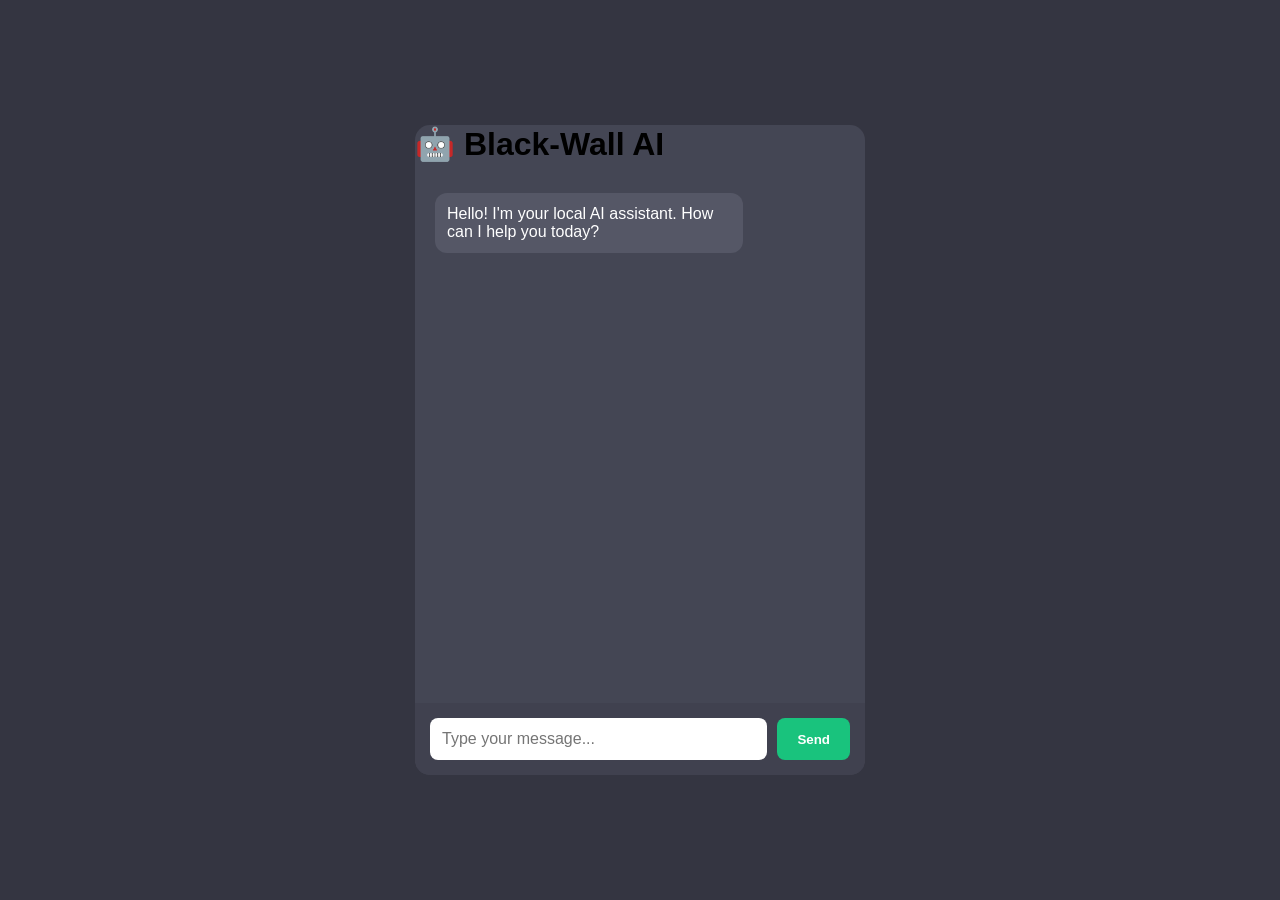
<file: index.html>
<!DOCTYPE html>
<html lang="en">
<head>
    <meta charset="UTF-8">
    <meta name="viewport" content="width=device-width, initial-scale=1.0">

    <title>Local AI Chatbot</title>

    <link rel="stylesheet" href="style.css">
</head>
<body>

    <div class="chatbot-container">

        <header>
            <h1>🤖 Black-Wall AI</h1>
        </header>

        <div class="messages">

            <div class="message ai">
                Hello! I'm your local AI assistant. How can I help you today?
            </div>

        </div>

        <div class="input-area">

            <input
                type="text"
                id="user-input"
                placeholder="Type your message..."
            >

            <button id="send-btn">
                Send
            </button>

        </div>

    </div>

    <script src="script.js"></script>

</body>
</html>
</file>
<file: style.css>
*{
    margin: 0;
    padding: 0;
    box-sizing: border-box;
}
body{
    background-color: #343541;

    display: flex;
    justify-content: center;
    align-items: center;

    height: 100vh;

    font-family: Arial, Helvetica, sans-serif;
}
.chatbot-container{

    width: 450px;
    height: 650px;

    background-color: #444654;

    border-radius: 15px;

    display: flex;
    flex-direction: column;

    overflow: hidden;
}
.header{

    background-color: #202123;

    color: white;

    padding: 20px;

    text-align: center;
}
.messages{

    flex: 1;

    padding: 20px;

    color: white;

    overflow-y: auto;
}
.input-area{

    display: flex;

    padding: 15px;

    gap: 10px;

    background-color: #40414F;
}
input{

    flex: 1;

    padding: 12px;

    border: none;

    border-radius: 8px;

    outline: none;

    font-size: 16px;
}
button{

    padding: 12px 20px;

    border: none;

    border-radius: 8px;

    cursor: pointer;

    background-color: #19C37D;

    color: white;

    font-weight: bold;
}
.message {
    max-width: 75%;
    padding: 12px;
    margin: 10px 0;
    border-radius: 12px;
}

.user {
    background-color: #19C37D;
    color: white;
    margin-left: auto;
}

.ai {
    background-color: #555766;
    color: white;
    margin-right: auto;
}
</file>
<file: Local-Ai-Chatbot/style.css>
*{
    margin: 0;
    padding: 0;
    box-sizing: border-box;
}
body{
    background-color: #343541;

    display: flex;
    justify-content: center;
    align-items: center;

    height: 100vh;

    font-family: Arial, Helvetica, sans-serif;
}
.chatbot-container{

    width: 450px;
    height: 650px;

    background-color: #444654;

    border-radius: 15px;

    display: flex;
    flex-direction: column;

    overflow: hidden;
}
.header{

    background-color: #202123;

    color: white;

    padding: 20px;

    text-align: center;
}
.messages{

    flex: 1;

    padding: 20px;

    color: white;

    overflow-y: auto;
}
.input-area{

    display: flex;

    padding: 15px;

    gap: 10px;

    background-color: #40414F;
}
input{

    flex: 1;

    padding: 12px;

    border: none;

    border-radius: 8px;

    outline: none;

    font-size: 16px;
}
button{

    padding: 12px 20px;

    border: none;

    border-radius: 8px;

    cursor: pointer;

    background-color: #19C37D;

    color: white;

    font-weight: bold;
}
.message {
    max-width: 75%;
    padding: 12px;
    margin: 10px 0;
    border-radius: 12px;
}

.user {
    background-color: #19C37D;
    color: white;
    margin-left: auto;
}

.ai {
    background-color: #555766;
    color: white;
    margin-right: auto;
}
</file>
